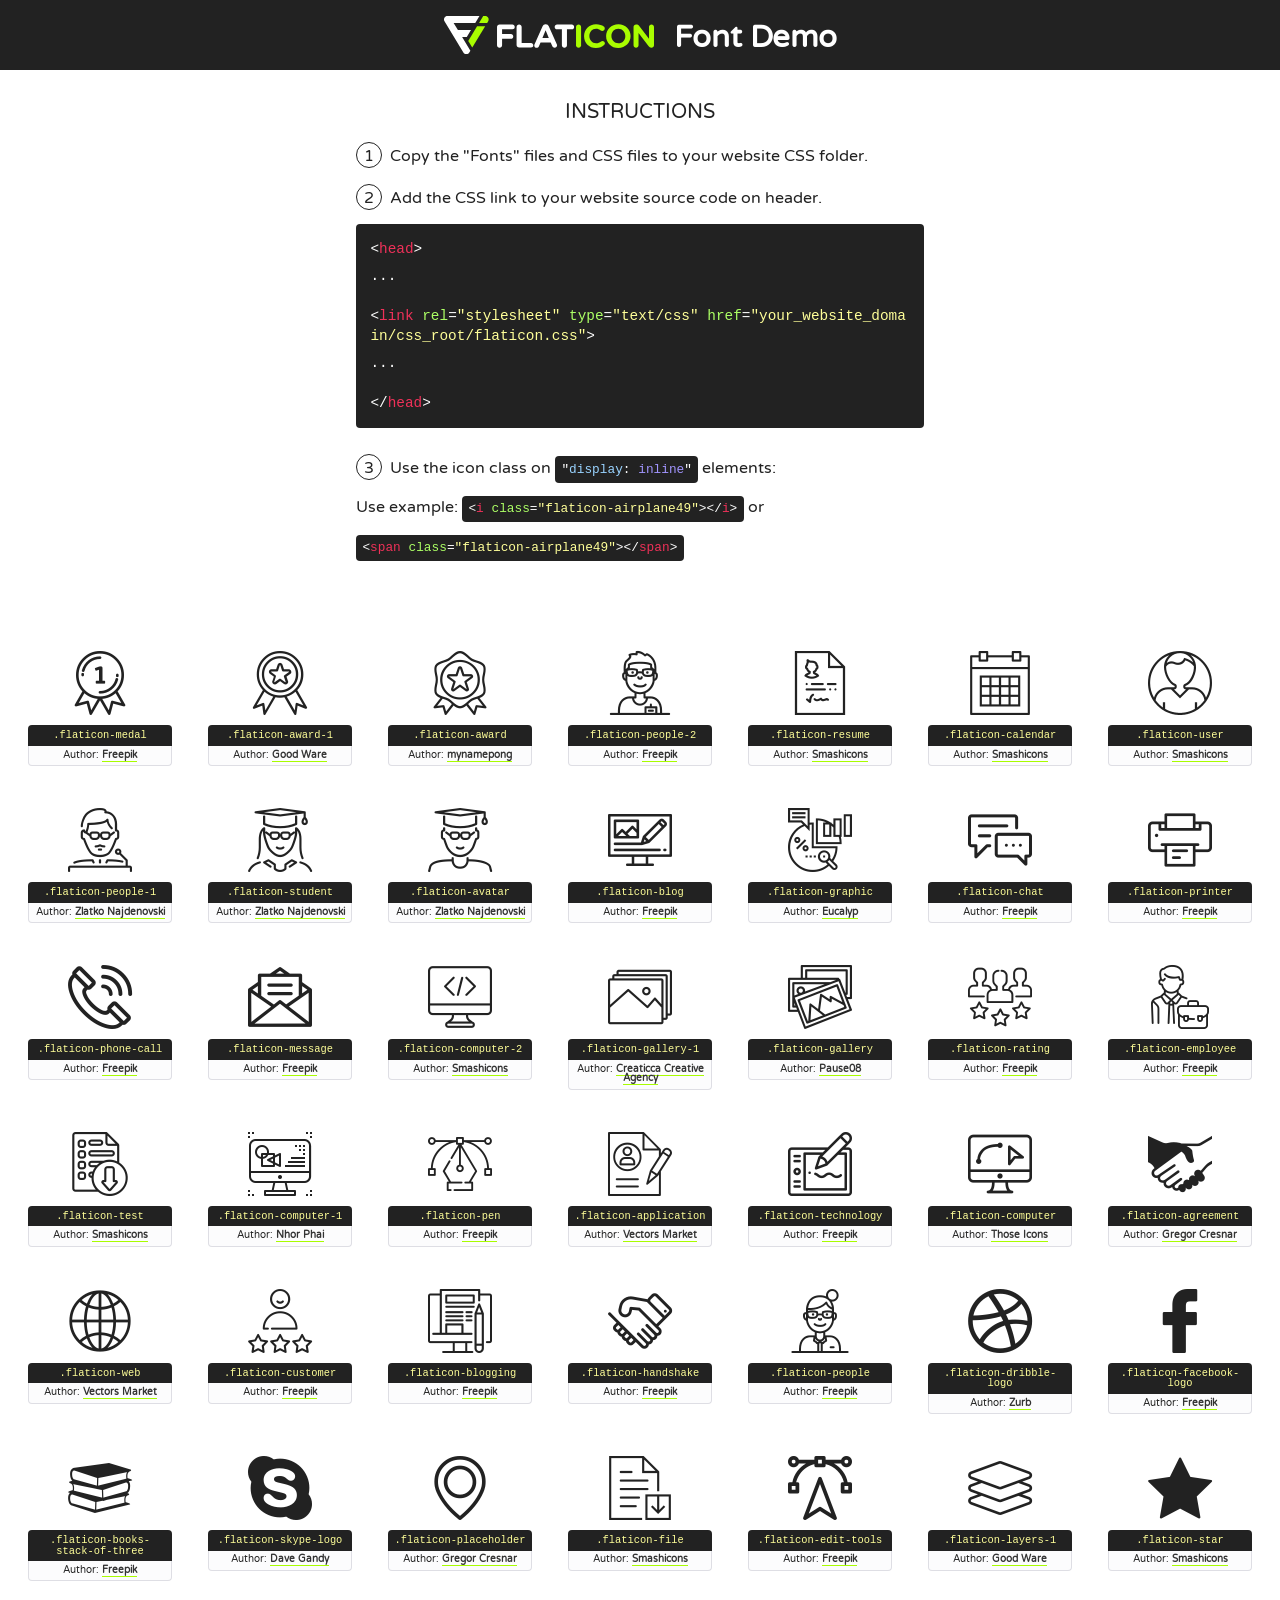
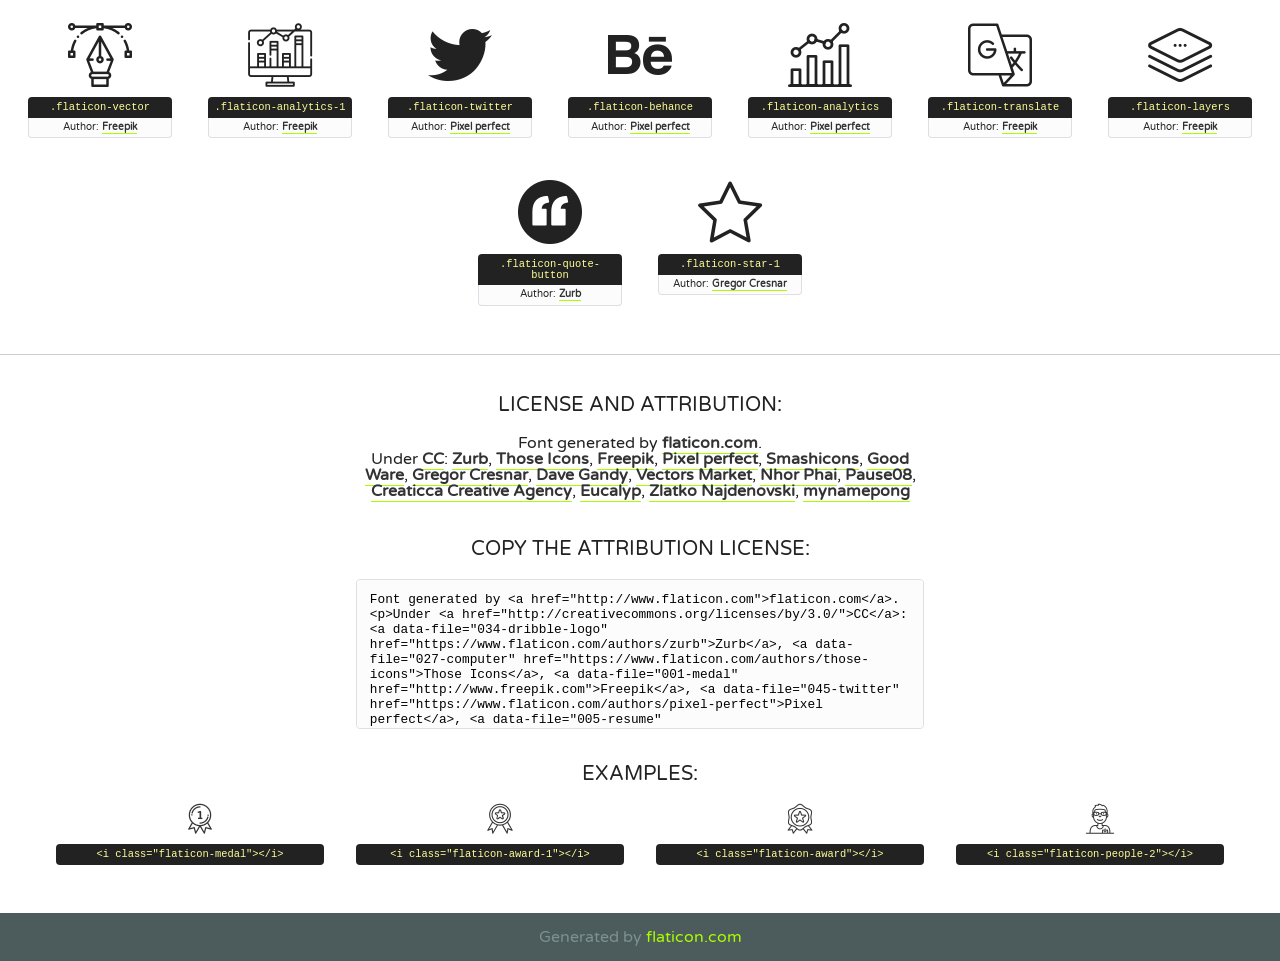
<file: html/assets/fonts/flaticon.html>
<!DOCTYPE html>
<!--
  Flaticon icon font: Flaticon
  Creation date: 09/05/2018 10:46
-->
<html>
<!DOCTYPE html>
<html>

<head>
    <title>Flaticon WebFont</title>
    <link href="http://fonts.googleapis.com/css?family=Varela+Round" rel="stylesheet" type="text/css" />
    <link rel="stylesheet" type="text/css" href="flaticon.css">
    <meta charset="UTF-8">
    <style>
    html, body, div, span, applet, object, iframe,
    h1, h2, h3, h4, h5, h6, p, blockquote, pre,
    a, abbr, acronym, address, big, cite, code,
    del, dfn, em, img, ins, kbd, q, s, samp,
    small, strike, strong, sub, sup, tt, var,
    b, u, i, center,
    dl, dt, dd, ol, ul, li,
    fieldset, form, label, legend,
    table, caption, tbody, tfoot, thead, tr, th, td,
    article, aside, canvas, details, embed, 
    figure, figcaption, footer, header, hgroup, 
    menu, nav, output, ruby, section, summary,
    time, mark, audio, video {
        margin: 0;
        padding: 0;
        border: 0;
        font-size: 100%;
        font: inherit;
        vertical-align: baseline;
    }
    /* HTML5 display-role reset for older browsers */
    article, aside, details, figcaption, figure, 
    footer, header, hgroup, menu, nav, section {
        display: block;
    }
    body {
        line-height: 1;
    }
    ol, ul {
        list-style: none;
    }
    blockquote, q {
        quotes: none;
    }
    blockquote:before, blockquote:after,
    q:before, q:after {
        content: '';
        content: none;
    }
    table {
        border-collapse: collapse;
        border-spacing: 0;
    }
    body {
        font-family: 'Varela Round', Helvetica, Arial, sans-serif;
        font-size: 16px;
        color: #222;
    }
    a {
        color: #333;
        border-bottom: 1px solid #a9fd00;
        font-weight: bold;
        text-decoration: none;
    }
    * {
        -moz-box-sizing: border-box;
        -webkit-box-sizing: border-box;
        box-sizing: border-box;
        margin: 0;
        padding: 0;
    }
    [class^="flaticon-"]:before, [class*=" flaticon-"]:before, [class^="flaticon-"]:after, [class*=" flaticon-"]:after {
        font-family: Flaticon;
        font-size: 30px;
        font-style: normal;
        margin-left: 20px;
        color: #333;
    }
    .wrapper {
        max-width: 600px;
        margin: auto;
        padding: 0 1em;
    }
    .title {
        font-size: 1.25em;
        text-align: center;
        margin-bottom: 1em;
        text-transform: uppercase;
    }
    header {
        text-align: center;
        background-color: #222;
        color: #fff;
        padding: 1em;
    }
    header .logo {
        width: 210px;
        height: 38px;
        display: inline-block;
        vertical-align: middle;
        margin-right: 1em;
        border: none;
    }
    header strong {
        font-size: 1.95em;
        font-weight: bold;
        vertical-align: middle;
        margin-top: 5px;
        display: inline-block;
    }
    .demo {
        margin: 2em auto;
        line-height: 1.25em;
    }
    .demo ul li {
        margin-bottom: 1em;
    }
    .demo ul li .num {
        color: #222;
        border-radius: 20px;
        display: inline-block;
        width: 26px;
        padding: 3px;
        height: 26px;
        text-align: center;
        margin-right: 0.5em;
        border: 1px solid #222;
    }
    .demo ul li code {
        background-color: #222;
        border-radius: 4px;
        padding: 0.25em 0.5em;
        display: inline-block;
        color: #fff;
        font-family: Consolas,Monaco,Lucida Console,Liberation Mono,DejaVu Sans Mono,Bitstream Vera Sans Mono,Courier New, monospace;
        font-weight: lighter;
        margin-top: 1em;
        font-size: 0.8em;
        word-break: break-all;
    }
    .demo ul li code.big {
        padding: 1em;
        font-size: 0.9em;
    }
    .demo ul li code .red {
        color: #EF3159;
    }
    .demo ul li code .green {
        color: #ACFF65;
    }
    .demo ul li code .yellow {
        color: #FFFF99;
    }
    .demo ul li code .blue {
        color: #99D3FF;
    }
    .demo ul li code .purple {
        color: #A295FF;
    }
    .demo ul li code .dots {
        margin-top: 0.5em;
        display: block;
    }
    #glyphs {
        border-bottom: 1px solid #ccc;
        padding: 2em 0;
        text-align: center;
    }
    .glyph {
        display: inline-block;
        width: 9em;
        margin: 1em;
        text-align: center;
        vertical-align: top;
        background: #FFF;
    }
    .glyph .glyph-icon {
        padding: 10px;
        display: block;
        font-family:"Flaticon";
        font-size: 64px;
        line-height: 1;
    }
    .glyph .glyph-icon:before {
        font-size: 64px;
        color: #222;
        margin-left: 0;
    }
    .class-name {
        font-size: 0.65em;
        background-color: #222;
        color: #fff;
        border-radius: 4px 4px 0 0;
        padding: 0.5em;
        color: #FFFF99;
        font-family: Consolas,Monaco,Lucida Console,Liberation Mono,DejaVu Sans Mono,Bitstream Vera Sans Mono,Courier New, monospace;
    }
    .author-name {
        font-size: 0.6em;
        background-color: #fcfcfd;
        border: 1px solid #DEDEE4;
        border-top: 0;
        border-radius: 0 0 4px 4px;
        padding: 0.5em;
    }
    .class-name:last-child {
        font-size: 10px;
        color:#888;
    }
    .class-name:last-child a {
        font-size: 10px;
        color:#555;
    }
    .class-name:last-child a:hover {
        color:#a9fd00;
    }
    .glyph > input {
        display: block;
        width: 100px;
        margin: 5px auto;
        text-align: center;
        font-size: 12px;
        cursor: text;
    }
    .glyph > input.icon-input {
        font-family:"Flaticon";
        font-size: 16px;
        margin-bottom: 10px;
    }
    .attribution .title {
        margin-top: 2em;
    }
    .attribution textarea {
        background-color: #fcfcfd;
        padding: 1em;
        border: none;
        box-shadow: none;
        border: 1px solid #DEDEE4;
        border-radius: 4px;
        resize: none;
        width: 100%;
        height: 150px;
        font-size: 0.8em;
        font-family: Consolas,Monaco,Lucida Console,Liberation Mono,DejaVu Sans Mono,Bitstream Vera Sans Mono,Courier New, monospace;
        -webkit-appearance: none;
    }
    .iconsuse {
        margin: 2em auto;
        text-align: center;
        max-width: 1200px;
    }
    .iconsuse:after {
        content: '';
        display: table;
        clear: both;
    }
    .iconsuse .image {
        float: left;
        width: 25%;
        padding: 0 1em;
    }
    .iconsuse .image p {
        margin-bottom: 1em;
    }
    .iconsuse .image span {
        display: block;
        font-size: 0.65em;
        background-color: #222;
        color: #fff;
        border-radius: 4px;
        padding: 0.5em;
        color: #FFFF99;
        margin-top: 1em;
        font-family: Consolas,Monaco,Lucida Console,Liberation Mono,DejaVu Sans Mono,Bitstream Vera Sans Mono,Courier New, monospace;
    }
    #footer {
        text-align: center;
        background-color: #4C5B5C;
        color: #7c9192;
        padding: 1em;
    }
    #footer a {
        border: none;
        color: #a9fd00;
        font-weight: normal;
    }
    @media (max-width: 960px) {
        .iconsuse .image {
            width: 50%;
        }
    }
    @media (max-width: 560px) {
        .iconsuse .image {
            width: 100%;
        }
    }
    </style>
</head>

<body class="characters-off">

    <header>
        <a href="http://www.flaticon.com" target="_blank" class="logo">
            <svg version="1.1" xmlns="http://www.w3.org/2000/svg" xmlns:xlink="http://www.w3.org/1999/xlink" xmlns:a="http://ns.adobe.com/AdobeSVGViewerExtensions/3.0/" viewBox="0 0 560.875 102.036" enable-background="new 0 0 560.875 102.036" xml:space="preserve">
                <defs>
                </defs>
                <g>
                    <g class="letters">
                        <path fill="#ffffff" d="M141.596,29.675c0-3.777,2.985-6.767,6.764-6.767h34.438c3.426,0,6.15,2.728,6.15,6.15
                        c0,3.43-2.724,6.149-6.15,6.149h-27.674v13.091h23.719c3.429,0,6.151,2.724,6.151,6.15c0,3.43-2.723,6.149-6.151,6.149h-23.719
                        v17.574c0,3.773-2.986,6.761-6.764,6.761c-3.779,0-6.764-2.989-6.764-6.761V29.675z"></path>
                        <path fill="#ffffff" d="M193.844,29.149c0-3.781,2.985-6.767,6.764-6.767c3.776,0,6.763,2.985,6.763,6.767v42.957h25.039
                        c3.426,0,6.149,2.726,6.149,6.153c0,3.425-2.723,6.15-6.149,6.15h-31.802c-3.779,0-6.764-2.986-6.764-6.768V29.149z"></path>
                        <path fill="#ffffff" d="M241.891,75.71l21.438-48.407c1.492-3.341,4.215-5.357,7.906-5.357h0.792
                        c3.686,0,6.323,2.017,7.815,5.357l21.439,48.407c0.436,0.967,0.701,1.845,0.701,2.723c0,3.602-2.809,6.501-6.414,6.501
                        c-3.161,0-5.269-1.845-6.499-4.655l-4.132-9.661h-27.059l-4.301,10.102c-1.144,2.631-3.426,4.214-6.237,4.214
                        c-3.517,0-6.24-2.81-6.24-6.325C241.1,77.64,241.451,76.677,241.891,75.71z M279.932,58.666l-8.521-20.297l-8.526,20.297H279.932
                        z"></path>
                        <path fill="#ffffff" d="M314.864,35.387H301.86c-3.429,0-6.239-2.813-6.239-6.238c0-3.429,2.811-6.24,6.239-6.24h39.533
                        c3.426,0,6.237,2.811,6.237,6.24c0,3.425-2.811,6.238-6.237,6.238h-13.001v42.785c0,3.773-2.99,6.761-6.764,6.761
                        c-3.779,0-6.764-2.989-6.764-6.761V35.387z"></path>
                        <path fill="#A9FD00" d="M352.615,29.149c0-3.781,2.985-6.767,6.767-6.767c3.774,0,6.761,2.985,6.761,6.767v49.024
                        c0,3.773-2.987,6.761-6.761,6.761c-3.781,0-6.767-2.989-6.767-6.761V29.149z"></path>
                        <path fill="#A9FD00" d="M374.132,53.836v-0.179c0-17.481,13.178-31.801,32.065-31.801c9.22,0,15.459,2.458,20.557,6.238
                        c1.402,1.054,2.637,2.985,2.637,5.357c0,3.692-2.985,6.59-6.681,6.59c-1.845,0-3.071-0.702-4.044-1.319
                        c-3.776-2.813-7.729-4.393-12.562-4.393c-10.364,0-17.831,8.611-17.831,19.154v0.173c0,10.542,7.291,19.329,17.831,19.329
                        c5.715,0,9.492-1.756,13.359-4.834c1.049-0.874,2.458-1.491,4.039-1.491c3.429,0,6.325,2.813,6.325,6.236
                        c0,2.106-1.056,3.78-2.282,4.834c-5.539,4.834-12.036,7.733-21.878,7.733C387.572,85.464,374.132,71.493,374.132,53.836z"></path>
                        <path fill="#A9FD00" d="M433.009,53.836v-0.179c0-17.481,13.79-31.801,32.766-31.801c18.981,0,32.592,14.143,32.592,31.628v0.173
                        c0,17.483-13.785,31.807-32.769,31.807C446.625,85.464,433.009,71.32,433.009,53.836z M484.224,53.836v-0.179
                        c0-10.539-7.725-19.326-18.626-19.326c-10.893,0-18.449,8.611-18.449,19.154v0.173c0,10.542,7.73,19.329,18.626,19.329
                        C476.676,72.986,484.224,64.378,484.224,53.836z"></path>
                        <path fill="#A9FD00" d="M506.233,29.321c0-3.774,2.99-6.763,6.767-6.763h1.401c3.252,0,5.183,1.583,7.029,3.953l26.093,34.265
                        V29.059c0-3.692,2.99-6.677,6.681-6.677c3.683,0,6.671,2.985,6.671,6.677v48.934c0,3.78-2.987,6.765-6.764,6.765h-0.436
                        c-3.257,0-5.188-1.581-7.034-3.953l-27.056-35.492v32.944c0,3.687-2.985,6.676-6.678,6.676c-3.683,0-6.673-2.989-6.673-6.676
                        V29.321z"></path>
                    </g>
                    <g class="insignia">
                        <path fill="#ffffff" d="M48.372,56.137h12.517l11.156-18.537H37.186L25.688,18.539h57.825L94.668,0H9.271
                        C5.925,0,2.842,1.801,1.198,4.716c-1.644,2.907-1.593,6.482,0.134,9.343l50.38,83.501c1.678,2.781,4.689,4.476,7.938,4.476
                        c3.246,0,6.257-1.695,7.935-4.476l2.898-4.804L48.372,56.137z"></path>
                        <g class="i">
                            <path fill="#A9FD00" d="M93.575,18.539h0.031v0.004l21.652,0.004l2.705-4.488c1.727-2.861,1.778-6.436,0.133-9.343
                            C116.454,1.801,113.371,0,110.026,0h-5.294L93.575,18.539z"></path>
                            <polygon fill="#A9FD00" points="88.291,27.356 64.725,66.486 75.519,84.404 109.942,27.356"></polygon>
                        </g>
                    </g>
                </g>
            </svg>
        </a>
        <strong>Font Demo</strong>
    </header>


    <section class="demo wrapper">

        <p class="title">Instructions</p>

        <ul>
            <li>
                <span class="num">1</span>Copy the "Fonts" files and CSS files to your website CSS folder.
            </li>
            <li>
                <span class="num">2</span>Add the CSS link to your website source code on header.
                <code class="big">
                    &lt;<span class="red">head</span>&gt;
                    <br/><span class="dots">...</span>
                    <br/>&lt;<span class="red">link</span> <span class="green">rel</span>=<span class="yellow">"stylesheet"</span> <span class="green">type</span>=<span class="yellow">"text/css"</span> <span class="green">href</span>=<span class="yellow">"your_website_domain/css_root/flaticon.css"</span>&gt;
                    <br/><span class="dots">...</span>
                    <br/>&lt;/<span class="red">head</span>&gt;
                </code>
            </li>

            <li>
                <p>
                    <span class="num">3</span>Use the icon class on <code>"<span class="blue">display</span>:<span class="purple"> inline</span>"</code> elements:
                    <br />
                    Use example: <code>&lt;<span class="red">i</span> <span class="green">class</span>=<span class="yellow">&quot;flaticon-airplane49&quot;</span>&gt;&lt;/<span class="red">i</span>&gt;</code> or <code>&lt;<span class="red">span</span> <span class="green">class</span>=<span class="yellow">&quot;flaticon-airplane49&quot;</span>&gt;&lt;/<span class="red">span</span>&gt;</code>
            </li>
        </ul>

    </section>




   <section id="glyphs">          
    
      
        <div class="glyph"><div class="glyph-icon flaticon-medal"></div>
            <div class="class-name">.flaticon-medal</div>
            <div class="author-name">Author: <a data-file="001-medal" href="http://www.freepik.com">Freepik</a> </div> 
        </div>        
        
        <div class="glyph"><div class="glyph-icon flaticon-award-1"></div>
            <div class="class-name">.flaticon-award-1</div>
            <div class="author-name">Author: <a data-file="002-award-1" href="https://www.flaticon.com/authors/good-ware">Good Ware</a> </div> 
        </div>        
        
        <div class="glyph"><div class="glyph-icon flaticon-award"></div>
            <div class="class-name">.flaticon-award</div>
            <div class="author-name">Author: <a data-file="003-award" href="https://www.flaticon.com/authors/mynamepong">mynamepong</a> </div> 
        </div>        
        
        <div class="glyph"><div class="glyph-icon flaticon-people-2"></div>
            <div class="class-name">.flaticon-people-2</div>
            <div class="author-name">Author: <a data-file="004-people-2" href="http://www.freepik.com">Freepik</a> </div> 
        </div>        
        
        <div class="glyph"><div class="glyph-icon flaticon-resume"></div>
            <div class="class-name">.flaticon-resume</div>
            <div class="author-name">Author: <a data-file="005-resume" href="https://www.flaticon.com/authors/smashicons">Smashicons</a> </div> 
        </div>        
        
        <div class="glyph"><div class="glyph-icon flaticon-calendar"></div>
            <div class="class-name">.flaticon-calendar</div>
            <div class="author-name">Author: <a data-file="006-calendar" href="https://www.flaticon.com/authors/smashicons">Smashicons</a> </div> 
        </div>        
        
        <div class="glyph"><div class="glyph-icon flaticon-user"></div>
            <div class="class-name">.flaticon-user</div>
            <div class="author-name">Author: <a data-file="007-user" href="https://www.flaticon.com/authors/smashicons">Smashicons</a> </div> 
        </div>        
        
        <div class="glyph"><div class="glyph-icon flaticon-people-1"></div>
            <div class="class-name">.flaticon-people-1</div>
            <div class="author-name">Author: <a data-file="008-people-1" href="https://www.flaticon.com/authors/zlatko-najdenovski">Zlatko Najdenovski</a> </div> 
        </div>        
        
        <div class="glyph"><div class="glyph-icon flaticon-student"></div>
            <div class="class-name">.flaticon-student</div>
            <div class="author-name">Author: <a data-file="009-student" href="https://www.flaticon.com/authors/zlatko-najdenovski">Zlatko Najdenovski</a> </div> 
        </div>        
        
        <div class="glyph"><div class="glyph-icon flaticon-avatar"></div>
            <div class="class-name">.flaticon-avatar</div>
            <div class="author-name">Author: <a data-file="010-avatar" href="https://www.flaticon.com/authors/zlatko-najdenovski">Zlatko Najdenovski</a> </div> 
        </div>        
        
        <div class="glyph"><div class="glyph-icon flaticon-blog"></div>
            <div class="class-name">.flaticon-blog</div>
            <div class="author-name">Author: <a data-file="011-blog" href="http://www.freepik.com">Freepik</a> </div> 
        </div>        
        
        <div class="glyph"><div class="glyph-icon flaticon-graphic"></div>
            <div class="class-name">.flaticon-graphic</div>
            <div class="author-name">Author: <a data-file="012-graphic" href="https://www.flaticon.com/authors/eucalyp">Eucalyp</a> </div> 
        </div>        
        
        <div class="glyph"><div class="glyph-icon flaticon-chat"></div>
            <div class="class-name">.flaticon-chat</div>
            <div class="author-name">Author: <a data-file="013-chat" href="http://www.freepik.com">Freepik</a> </div> 
        </div>        
        
        <div class="glyph"><div class="glyph-icon flaticon-printer"></div>
            <div class="class-name">.flaticon-printer</div>
            <div class="author-name">Author: <a data-file="014-printer" href="http://www.freepik.com">Freepik</a> </div> 
        </div>        
        
        <div class="glyph"><div class="glyph-icon flaticon-phone-call"></div>
            <div class="class-name">.flaticon-phone-call</div>
            <div class="author-name">Author: <a data-file="015-phone-call" href="http://www.freepik.com">Freepik</a> </div> 
        </div>        
        
        <div class="glyph"><div class="glyph-icon flaticon-message"></div>
            <div class="class-name">.flaticon-message</div>
            <div class="author-name">Author: <a data-file="016-message" href="http://www.freepik.com">Freepik</a> </div> 
        </div>        
        
        <div class="glyph"><div class="glyph-icon flaticon-computer-2"></div>
            <div class="class-name">.flaticon-computer-2</div>
            <div class="author-name">Author: <a data-file="017-computer-2" href="https://www.flaticon.com/authors/smashicons">Smashicons</a> </div> 
        </div>        
        
        <div class="glyph"><div class="glyph-icon flaticon-gallery-1"></div>
            <div class="class-name">.flaticon-gallery-1</div>
            <div class="author-name">Author: <a data-file="018-gallery-1" href="https://www.flaticon.com/authors/creaticca-creative-agency">Creaticca Creative Agency</a> </div> 
        </div>        
        
        <div class="glyph"><div class="glyph-icon flaticon-gallery"></div>
            <div class="class-name">.flaticon-gallery</div>
            <div class="author-name">Author: <a data-file="019-gallery" href="https://www.flaticon.com/authors/pause08">Pause08</a> </div> 
        </div>        
        
        <div class="glyph"><div class="glyph-icon flaticon-rating"></div>
            <div class="class-name">.flaticon-rating</div>
            <div class="author-name">Author: <a data-file="020-rating" href="http://www.freepik.com">Freepik</a> </div> 
        </div>        
        
        <div class="glyph"><div class="glyph-icon flaticon-employee"></div>
            <div class="class-name">.flaticon-employee</div>
            <div class="author-name">Author: <a data-file="021-employee" href="http://www.freepik.com">Freepik</a> </div> 
        </div>        
        
        <div class="glyph"><div class="glyph-icon flaticon-test"></div>
            <div class="class-name">.flaticon-test</div>
            <div class="author-name">Author: <a data-file="022-test" href="https://www.flaticon.com/authors/smashicons">Smashicons</a> </div> 
        </div>        
        
        <div class="glyph"><div class="glyph-icon flaticon-computer-1"></div>
            <div class="class-name">.flaticon-computer-1</div>
            <div class="author-name">Author: <a data-file="023-computer-1" href="https://www.flaticon.com/authors/nhor-phai">Nhor Phai</a> </div> 
        </div>        
        
        <div class="glyph"><div class="glyph-icon flaticon-pen"></div>
            <div class="class-name">.flaticon-pen</div>
            <div class="author-name">Author: <a data-file="024-pen" href="http://www.freepik.com">Freepik</a> </div> 
        </div>        
        
        <div class="glyph"><div class="glyph-icon flaticon-application"></div>
            <div class="class-name">.flaticon-application</div>
            <div class="author-name">Author: <a data-file="025-application" href="https://www.flaticon.com/authors/vectors-market">Vectors Market</a> </div> 
        </div>        
        
        <div class="glyph"><div class="glyph-icon flaticon-technology"></div>
            <div class="class-name">.flaticon-technology</div>
            <div class="author-name">Author: <a data-file="026-technology" href="http://www.freepik.com">Freepik</a> </div> 
        </div>        
        
        <div class="glyph"><div class="glyph-icon flaticon-computer"></div>
            <div class="class-name">.flaticon-computer</div>
            <div class="author-name">Author: <a data-file="027-computer" href="https://www.flaticon.com/authors/those-icons">Those Icons</a> </div> 
        </div>        
        
        <div class="glyph"><div class="glyph-icon flaticon-agreement"></div>
            <div class="class-name">.flaticon-agreement</div>
            <div class="author-name">Author: <a data-file="028-agreement" href="https://www.flaticon.com/authors/gregor-cresnar">Gregor Cresnar</a> </div> 
        </div>        
        
        <div class="glyph"><div class="glyph-icon flaticon-web"></div>
            <div class="class-name">.flaticon-web</div>
            <div class="author-name">Author: <a data-file="029-web" href="https://www.flaticon.com/authors/vectors-market">Vectors Market</a> </div> 
        </div>        
        
        <div class="glyph"><div class="glyph-icon flaticon-customer"></div>
            <div class="class-name">.flaticon-customer</div>
            <div class="author-name">Author: <a data-file="030-customer" href="http://www.freepik.com">Freepik</a> </div> 
        </div>        
        
        <div class="glyph"><div class="glyph-icon flaticon-blogging"></div>
            <div class="class-name">.flaticon-blogging</div>
            <div class="author-name">Author: <a data-file="031-blogging" href="http://www.freepik.com">Freepik</a> </div> 
        </div>        
        
        <div class="glyph"><div class="glyph-icon flaticon-handshake"></div>
            <div class="class-name">.flaticon-handshake</div>
            <div class="author-name">Author: <a data-file="032-handshake" href="http://www.freepik.com">Freepik</a> </div> 
        </div>        
        
        <div class="glyph"><div class="glyph-icon flaticon-people"></div>
            <div class="class-name">.flaticon-people</div>
            <div class="author-name">Author: <a data-file="033-people" href="http://www.freepik.com">Freepik</a> </div> 
        </div>        
        
        <div class="glyph"><div class="glyph-icon flaticon-dribble-logo"></div>
            <div class="class-name">.flaticon-dribble-logo</div>
            <div class="author-name">Author: <a data-file="034-dribble-logo" href="https://www.flaticon.com/authors/zurb">Zurb</a> </div> 
        </div>        
        
        <div class="glyph"><div class="glyph-icon flaticon-facebook-logo"></div>
            <div class="class-name">.flaticon-facebook-logo</div>
            <div class="author-name">Author: <a data-file="035-facebook-logo" href="http://www.freepik.com">Freepik</a> </div> 
        </div>        
        
        <div class="glyph"><div class="glyph-icon flaticon-books-stack-of-three"></div>
            <div class="class-name">.flaticon-books-stack-of-three</div>
            <div class="author-name">Author: <a data-file="036-books-stack-of-three" href="http://www.freepik.com">Freepik</a> </div> 
        </div>        
        
        <div class="glyph"><div class="glyph-icon flaticon-skype-logo"></div>
            <div class="class-name">.flaticon-skype-logo</div>
            <div class="author-name">Author: <a data-file="037-skype-logo" href="https://www.flaticon.com/authors/dave-gandy">Dave Gandy</a> </div> 
        </div>        
        
        <div class="glyph"><div class="glyph-icon flaticon-placeholder"></div>
            <div class="class-name">.flaticon-placeholder</div>
            <div class="author-name">Author: <a data-file="038-placeholder" href="https://www.flaticon.com/authors/gregor-cresnar">Gregor Cresnar</a> </div> 
        </div>        
        
        <div class="glyph"><div class="glyph-icon flaticon-file"></div>
            <div class="class-name">.flaticon-file</div>
            <div class="author-name">Author: <a data-file="039-file" href="https://www.flaticon.com/authors/smashicons">Smashicons</a> </div> 
        </div>        
        
        <div class="glyph"><div class="glyph-icon flaticon-edit-tools"></div>
            <div class="class-name">.flaticon-edit-tools</div>
            <div class="author-name">Author: <a data-file="040-edit-tools" href="http://www.freepik.com">Freepik</a> </div> 
        </div>        
        
        <div class="glyph"><div class="glyph-icon flaticon-layers-1"></div>
            <div class="class-name">.flaticon-layers-1</div>
            <div class="author-name">Author: <a data-file="041-layers-1" href="https://www.flaticon.com/authors/good-ware">Good Ware</a> </div> 
        </div>        
        
        <div class="glyph"><div class="glyph-icon flaticon-star"></div>
            <div class="class-name">.flaticon-star</div>
            <div class="author-name">Author: <a data-file="042-star" href="https://www.flaticon.com/authors/smashicons">Smashicons</a> </div> 
        </div>        
        
        <div class="glyph"><div class="glyph-icon flaticon-vector"></div>
            <div class="class-name">.flaticon-vector</div>
            <div class="author-name">Author: <a data-file="043-vector" href="http://www.freepik.com">Freepik</a> </div> 
        </div>        
        
        <div class="glyph"><div class="glyph-icon flaticon-analytics-1"></div>
            <div class="class-name">.flaticon-analytics-1</div>
            <div class="author-name">Author: <a data-file="044-analytics-1" href="http://www.freepik.com">Freepik</a> </div> 
        </div>        
        
        <div class="glyph"><div class="glyph-icon flaticon-twitter"></div>
            <div class="class-name">.flaticon-twitter</div>
            <div class="author-name">Author: <a data-file="045-twitter" href="https://www.flaticon.com/authors/pixel-perfect">Pixel perfect</a> </div> 
        </div>        
        
        <div class="glyph"><div class="glyph-icon flaticon-behance"></div>
            <div class="class-name">.flaticon-behance</div>
            <div class="author-name">Author: <a data-file="046-behance" href="https://www.flaticon.com/authors/pixel-perfect">Pixel perfect</a> </div> 
        </div>        
        
        <div class="glyph"><div class="glyph-icon flaticon-analytics"></div>
            <div class="class-name">.flaticon-analytics</div>
            <div class="author-name">Author: <a data-file="047-analytics" href="https://www.flaticon.com/authors/pixel-perfect">Pixel perfect</a> </div> 
        </div>        
        
        <div class="glyph"><div class="glyph-icon flaticon-translate"></div>
            <div class="class-name">.flaticon-translate</div>
            <div class="author-name">Author: <a data-file="048-translate" href="http://www.freepik.com">Freepik</a> </div> 
        </div>        
        
        <div class="glyph"><div class="glyph-icon flaticon-layers"></div>
            <div class="class-name">.flaticon-layers</div>
            <div class="author-name">Author: <a data-file="049-layers" href="http://www.freepik.com">Freepik</a> </div> 
        </div>        
        
        <div class="glyph"><div class="glyph-icon flaticon-quote-button"></div>
            <div class="class-name">.flaticon-quote-button</div>
            <div class="author-name">Author: <a data-file="050-quote-button" href="https://www.flaticon.com/authors/zurb">Zurb</a> </div> 
        </div>        
        
        <div class="glyph"><div class="glyph-icon flaticon-star-1"></div>
            <div class="class-name">.flaticon-star-1</div>
            <div class="author-name">Author: <a data-file="051-star-1" href="https://www.flaticon.com/authors/gregor-cresnar">Gregor Cresnar</a> </div> 
        </div>        
        

    </section>



    <section class="attribution wrapper"   style="text-align:center;">

      <div class="title">License and attribution:</div><div class="attrDiv">Font generated by <a href="http://www.flaticon.com">flaticon.com</a>. <div><p>Under <a href="http://creativecommons.org/licenses/by/3.0/">CC</a>: <a data-file="034-dribble-logo" href="https://www.flaticon.com/authors/zurb">Zurb</a>, <a data-file="027-computer" href="https://www.flaticon.com/authors/those-icons">Those Icons</a>, <a data-file="001-medal" href="http://www.freepik.com">Freepik</a>, <a data-file="045-twitter" href="https://www.flaticon.com/authors/pixel-perfect">Pixel perfect</a>, <a data-file="005-resume" href="https://www.flaticon.com/authors/smashicons">Smashicons</a>, <a data-file="002-award-1" href="https://www.flaticon.com/authors/good-ware">Good Ware</a>, <a data-file="051-star-1" href="https://www.flaticon.com/authors/gregor-cresnar">Gregor Cresnar</a>, <a data-file="037-skype-logo" href="https://www.flaticon.com/authors/dave-gandy">Dave Gandy</a>, <a data-file="025-application" href="https://www.flaticon.com/authors/vectors-market">Vectors Market</a>, <a data-file="023-computer-1" href="https://www.flaticon.com/authors/nhor-phai">Nhor Phai</a>, <a data-file="019-gallery" href="https://www.flaticon.com/authors/pause08">Pause08</a>, <a data-file="018-gallery-1" href="https://www.flaticon.com/authors/creaticca-creative-agency">Creaticca Creative Agency</a>, <a data-file="012-graphic" href="https://www.flaticon.com/authors/eucalyp">Eucalyp</a>, <a data-file="008-people-1" href="https://www.flaticon.com/authors/zlatko-najdenovski">Zlatko Najdenovski</a>, <a data-file="003-award" href="https://www.flaticon.com/authors/mynamepong">mynamepong</a></p>  </div>
      </div>
      <div class="title">Copy the Attribution License:</div>

    <textarea onclick="this.focus();this.select();">Font generated by &lt;a href=&quot;http://www.flaticon.com&quot;&gt;flaticon.com&lt;/a&gt;. <p>Under <a href="http://creativecommons.org/licenses/by/3.0/">CC</a>: <a data-file="034-dribble-logo" href="https://www.flaticon.com/authors/zurb">Zurb</a>, <a data-file="027-computer" href="https://www.flaticon.com/authors/those-icons">Those Icons</a>, <a data-file="001-medal" href="http://www.freepik.com">Freepik</a>, <a data-file="045-twitter" href="https://www.flaticon.com/authors/pixel-perfect">Pixel perfect</a>, <a data-file="005-resume" href="https://www.flaticon.com/authors/smashicons">Smashicons</a>, <a data-file="002-award-1" href="https://www.flaticon.com/authors/good-ware">Good Ware</a>, <a data-file="051-star-1" href="https://www.flaticon.com/authors/gregor-cresnar">Gregor Cresnar</a>, <a data-file="037-skype-logo" href="https://www.flaticon.com/authors/dave-gandy">Dave Gandy</a>, <a data-file="025-application" href="https://www.flaticon.com/authors/vectors-market">Vectors Market</a>, <a data-file="023-computer-1" href="https://www.flaticon.com/authors/nhor-phai">Nhor Phai</a>, <a data-file="019-gallery" href="https://www.flaticon.com/authors/pause08">Pause08</a>, <a data-file="018-gallery-1" href="https://www.flaticon.com/authors/creaticca-creative-agency">Creaticca Creative Agency</a>, <a data-file="012-graphic" href="https://www.flaticon.com/authors/eucalyp">Eucalyp</a>, <a data-file="008-people-1" href="https://www.flaticon.com/authors/zlatko-najdenovski">Zlatko Najdenovski</a>, <a data-file="003-award" href="https://www.flaticon.com/authors/mynamepong">mynamepong</a></p>  
     </textarea>

    </section>

    <section class="iconsuse">

          <div class="title">Examples:</div>            
             
            <div class="image">
                <p>
                    <i class="glyph-icon flaticon-medal"></i> 
                    <span>&lt;i class=&quot;flaticon-medal&quot;&gt;&lt;/i&gt;</span>
                </p>
            </div>
            
            <div class="image">
                <p>
                    <i class="glyph-icon flaticon-award-1"></i> 
                    <span>&lt;i class=&quot;flaticon-award-1&quot;&gt;&lt;/i&gt;</span>
                </p>
            </div>
            
            <div class="image">
                <p>
                    <i class="glyph-icon flaticon-award"></i> 
                    <span>&lt;i class=&quot;flaticon-award&quot;&gt;&lt;/i&gt;</span>
                </p>
            </div>
            
            <div class="image">
                <p>
                    <i class="glyph-icon flaticon-people-2"></i> 
                    <span>&lt;i class=&quot;flaticon-people-2&quot;&gt;&lt;/i&gt;</span>
                </p>
            </div>
                       
        </div>
                            
    </section>

<div id="footer">
    <div>Generated by <a href="http://www.flaticon.com">flaticon.com</a>
    </div>
</div>



</body>
</html>
</file>
<file: html/assets/fonts/flaticon.css>
/*
  	Flaticon icon font: Flaticon
  	Creation date: 09/05/2018 10:46
  	*/

@font-face {
  font-family: "Flaticon";
  src: url("./Flaticon.eot");
  src: url("./Flaticon.eot?#iefix") format("embedded-opentype"),
       url("./Flaticon.woff") format("woff"),
       url("./Flaticon.ttf") format("truetype"),
       url("./Flaticon.svg#Flaticon") format("svg");
  font-weight: normal;
  font-style: normal;
}

@media screen and (-webkit-min-device-pixel-ratio:0) {
  @font-face {
    font-family: "Flaticon";
    src: url("./Flaticon.svg#Flaticon") format("svg");
  }
}

[class^="flaticon-"]:before, [class*=" flaticon-"]:before,
[class^="flaticon-"]:after, [class*=" flaticon-"]:after {   
  font-family: Flaticon;
        font-size: 20px;
font-style: normal;
margin-left: 20px;
}

.flaticon-medal:before { content: "\f100"; }
.flaticon-award-1:before { content: "\f101"; }
.flaticon-award:before { content: "\f102"; }
.flaticon-people-2:before { content: "\f103"; }
.flaticon-resume:before { content: "\f104"; }
.flaticon-calendar:before { content: "\f105"; }
.flaticon-user:before { content: "\f106"; }
.flaticon-people-1:before { content: "\f107"; }
.flaticon-student:before { content: "\f108"; }
.flaticon-avatar:before { content: "\f109"; }
.flaticon-blog:before { content: "\f10a"; }
.flaticon-graphic:before { content: "\f10b"; }
.flaticon-chat:before { content: "\f10c"; }
.flaticon-printer:before { content: "\f10d"; }
.flaticon-phone-call:before { content: "\f10e"; }
.flaticon-message:before { content: "\f10f"; }
.flaticon-computer-2:before { content: "\f110"; }
.flaticon-gallery-1:before { content: "\f111"; }
.flaticon-gallery:before { content: "\f112"; }
.flaticon-rating:before { content: "\f113"; }
.flaticon-employee:before { content: "\f114"; }
.flaticon-test:before { content: "\f115"; }
.flaticon-computer-1:before { content: "\f116"; }
.flaticon-pen:before { content: "\f117"; }
.flaticon-application:before { content: "\f118"; }
.flaticon-technology:before { content: "\f119"; }
.flaticon-computer:before { content: "\f11a"; }
.flaticon-agreement:before { content: "\f11b"; }
.flaticon-web:before { content: "\f11c"; }
.flaticon-customer:before { content: "\f11d"; }
.flaticon-blogging:before { content: "\f11e"; }
.flaticon-handshake:before { content: "\f11f"; }
.flaticon-people:before { content: "\f120"; }
.flaticon-dribble-logo:before { content: "\f121"; }
.flaticon-facebook-logo:before { content: "\f122"; }
.flaticon-books-stack-of-three:before { content: "\f123"; }
.flaticon-skype-logo:before { content: "\f124"; }
.flaticon-placeholder:before { content: "\f125"; }
.flaticon-file:before { content: "\f126"; }
.flaticon-edit-tools:before { content: "\f127"; }
.flaticon-layers-1:before { content: "\f128"; }
.flaticon-star:before { content: "\f129"; }
.flaticon-vector:before { content: "\f12a"; }
.flaticon-analytics-1:before { content: "\f12b"; }
.flaticon-twitter:before { content: "\f12c"; }
.flaticon-behance:before { content: "\f12d"; }
.flaticon-analytics:before { content: "\f12e"; }
.flaticon-translate:before { content: "\f12f"; }
.flaticon-layers:before { content: "\f130"; }
.flaticon-quote-button:before { content: "\f131"; }
.flaticon-star-1:before { content: "\f132"; }
</file>
